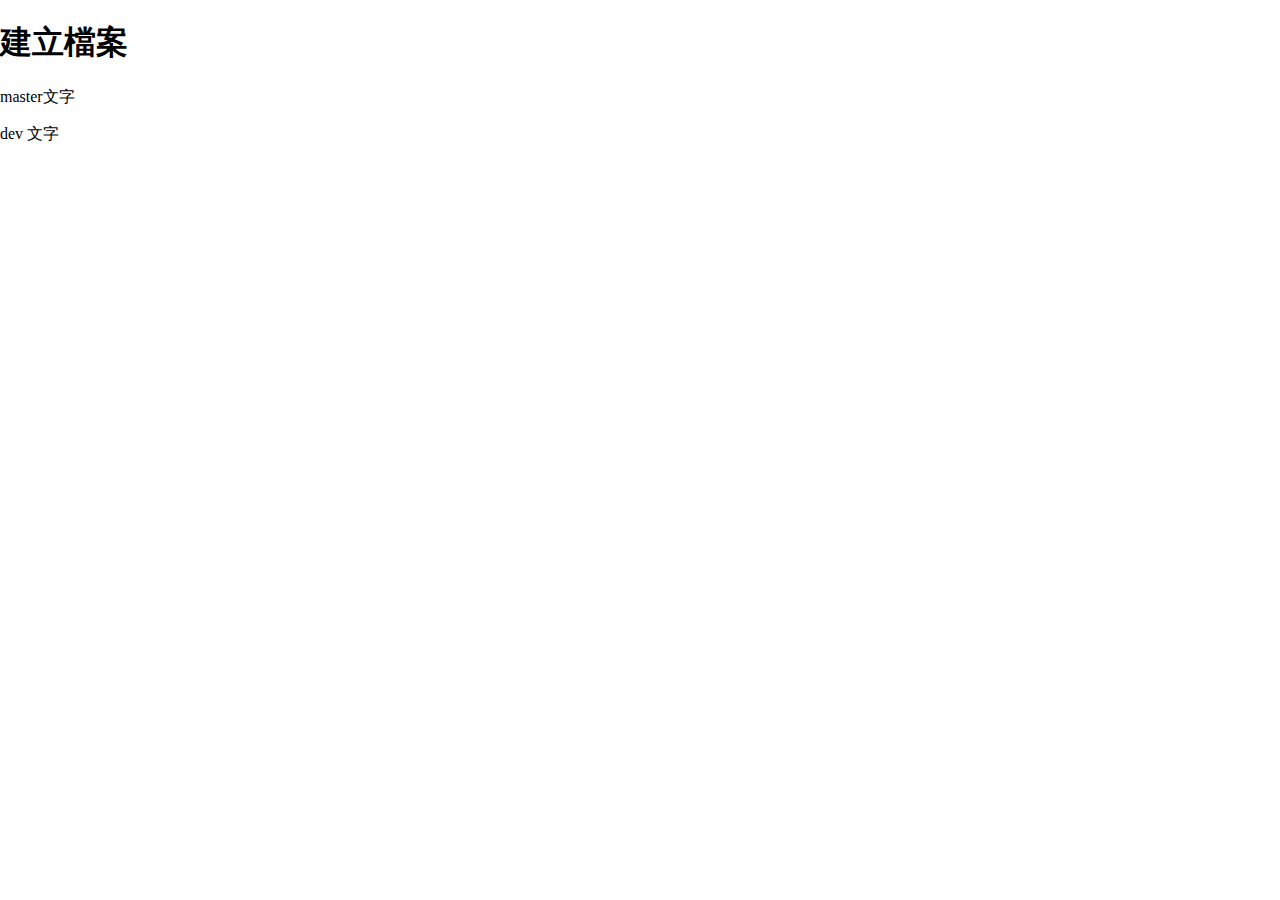
<file: index.html>
<!DOCTYPE html>
<html lang="en">
<head>
    <meta charset="UTF-8">
    <meta name="viewport" content="width=device-width, initial-scale=1.0">
    <title>Document</title>
    <style>
        html,body{
            margin: 0;
            padding: 0;
        }
    </style>
</head>
<body>
    <h1>建立檔案</h1>
    <p>master文字</p>
    <p>dev 文字</p>
</body>
</html>
</file>
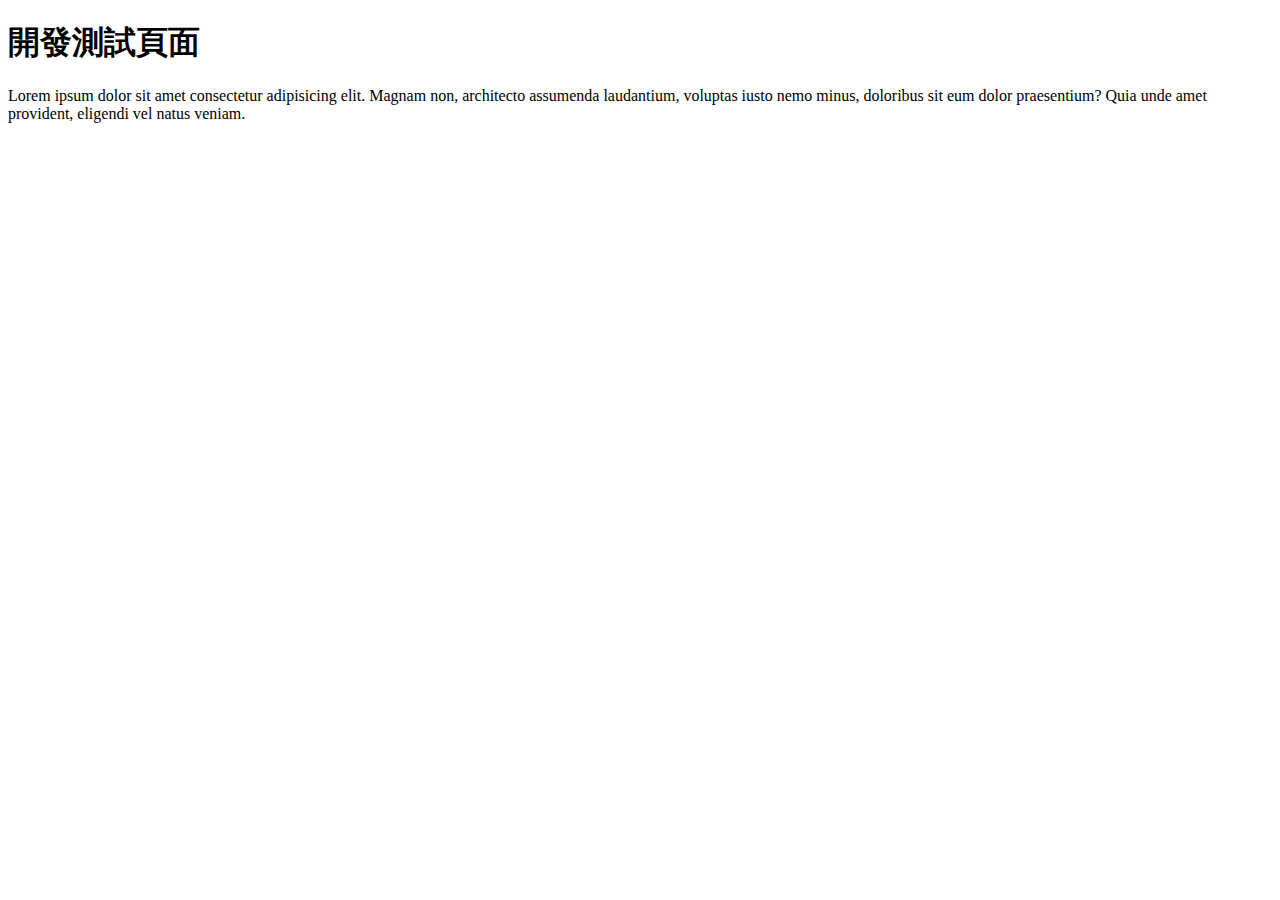
<file: branch.html>
<!DOCTYPE html>
<html lang="en">
<head>
    <meta charset="UTF-8">
    <meta name="viewport" content="width=device-width, initial-scale=1.0">
    <title>Document</title>
</head>
<body>
    <h1>開發測試頁面</h1>
    <p>Lorem ipsum dolor sit amet consectetur adipisicing elit. Magnam non, architecto assumenda laudantium, voluptas iusto nemo minus, doloribus sit eum dolor praesentium? Quia unde amet provident, eligendi vel natus veniam.</p>
</body>
</html>
</file>
